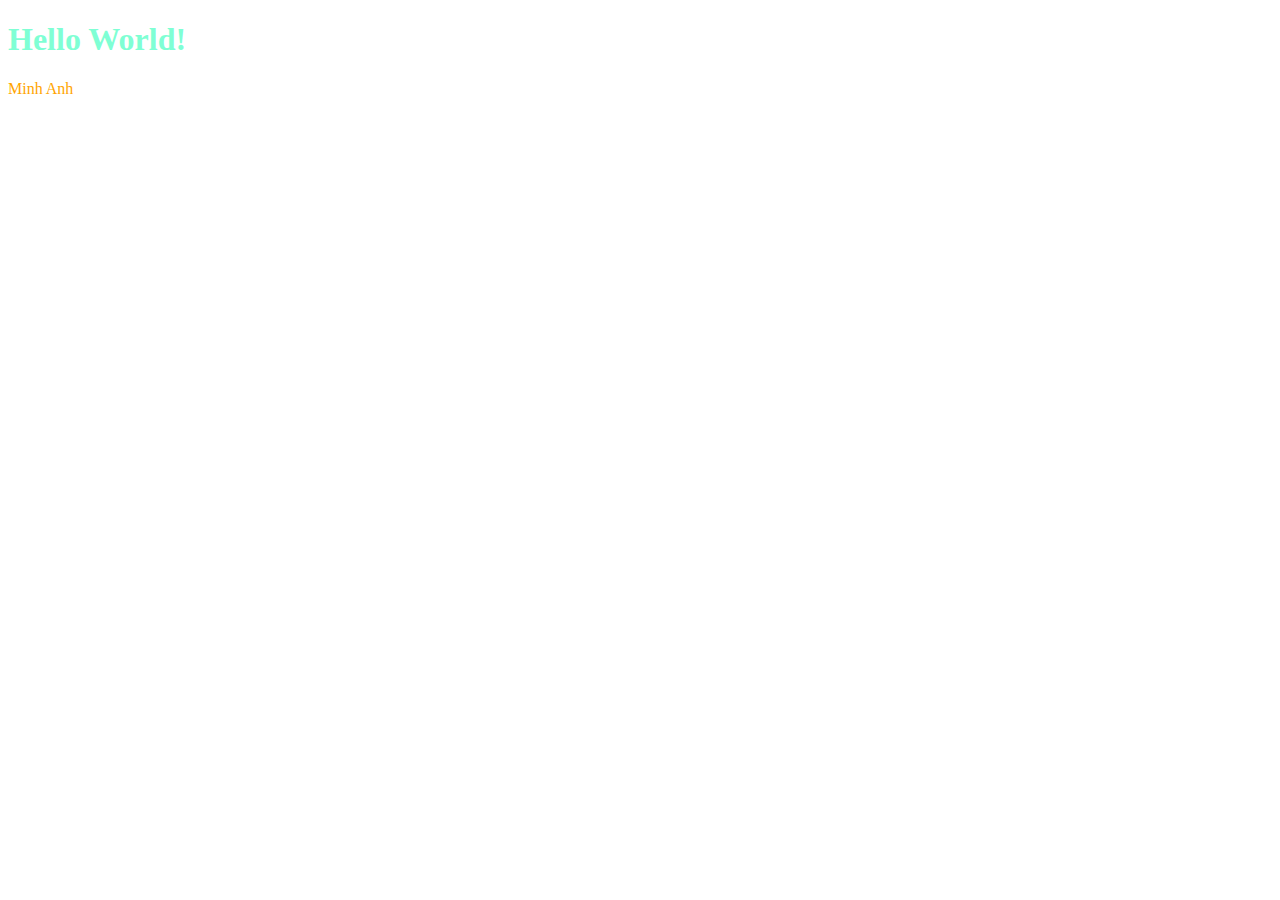
<file: hello.html>
<!DOCTYPE html>
<html lang="en">
  <head>
    <meta charset="UTF-8" />
    <meta name="viewport" content="width=device-width, initial-scale=1.0" />
    <title>Document</title>
    <link rel="stylesheet" href="./assets/css/hello.css" />
  </head>
  <body>
    <h1>Hello World!</h1>
    <span></span>
    <script src="./assets/js/hello.js"></script>
  </body>
</html>
</file>
<file: assets/css/hello.css>
h1 {
  color: aquamarine;
}

span {
  color: orange;
}
</file>
